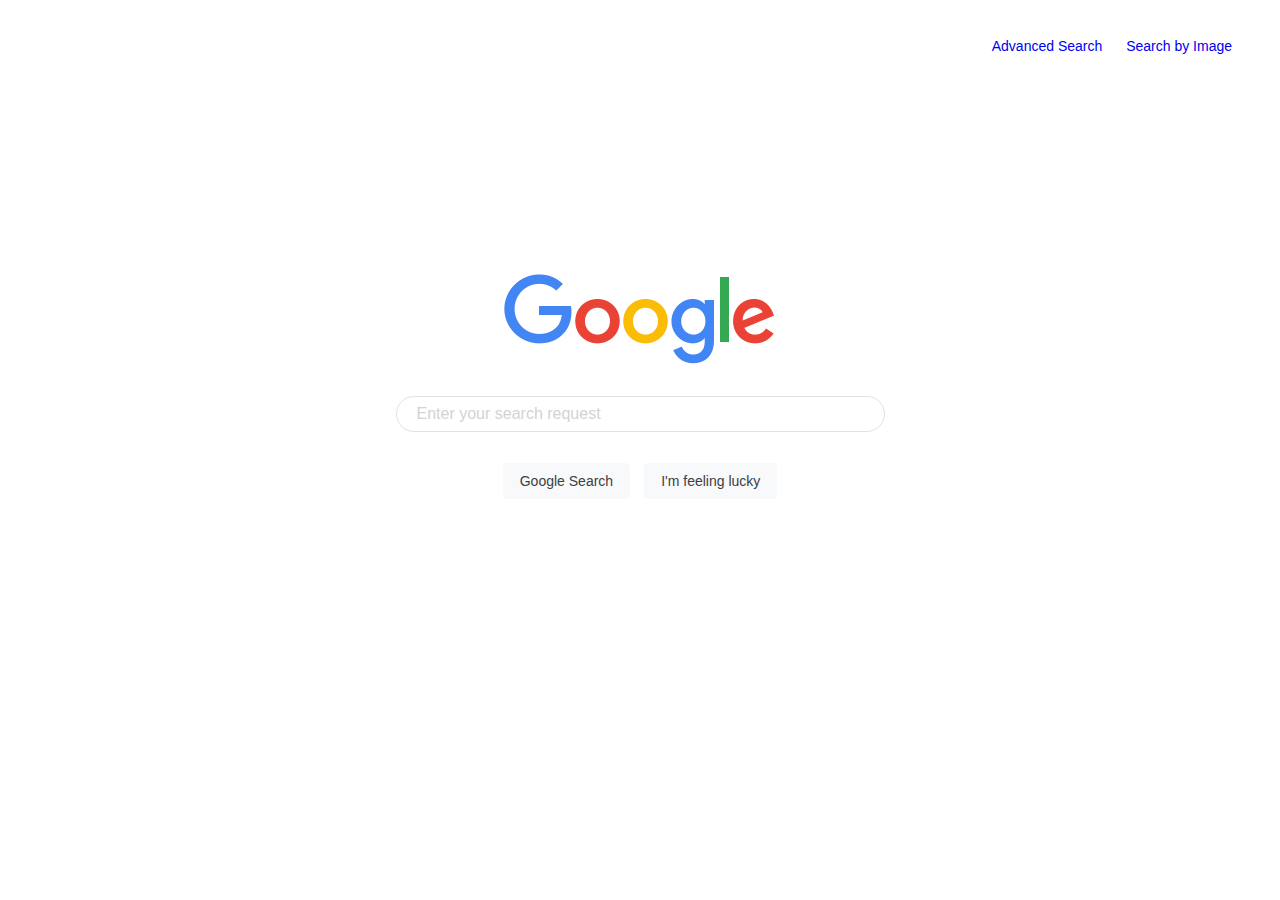
<file: index.html>
<!DOCTYPE html>
<html lang="en">
    <head>
        <title>Search</title>
        <link rel="stylesheet" type="text/css" href="style.css">
    </head>
    <body>
        <div class="main">
            <div class="menu">
                <a href="adv_search.html">Advanced Search</a>
                <a href="img_search.html">Search by Image</a>
            </div>
            <div class="logo">
                <img src="googlelogo_color_272x92dp.png" alt="Google" width="">
            </div>  
            <div class="form">
                <form action="http://www.google.com/search?q=”QUERY”&btnI" method='get' target='content'>
                    <div class="input">
                        <input id='text' type="text" name="q" placeholder="Enter your search request">
                    </div>
                    <div class="submit">
                        <input id='btnK' name='q' type="submit" value="Google Search"/>
                        <input id='btnI' name='btnI' type="submit" value="I'm feeling lucky"/>
                    </div>
                </form>
            </div>
        </div>
    </body>
</html>
</file>
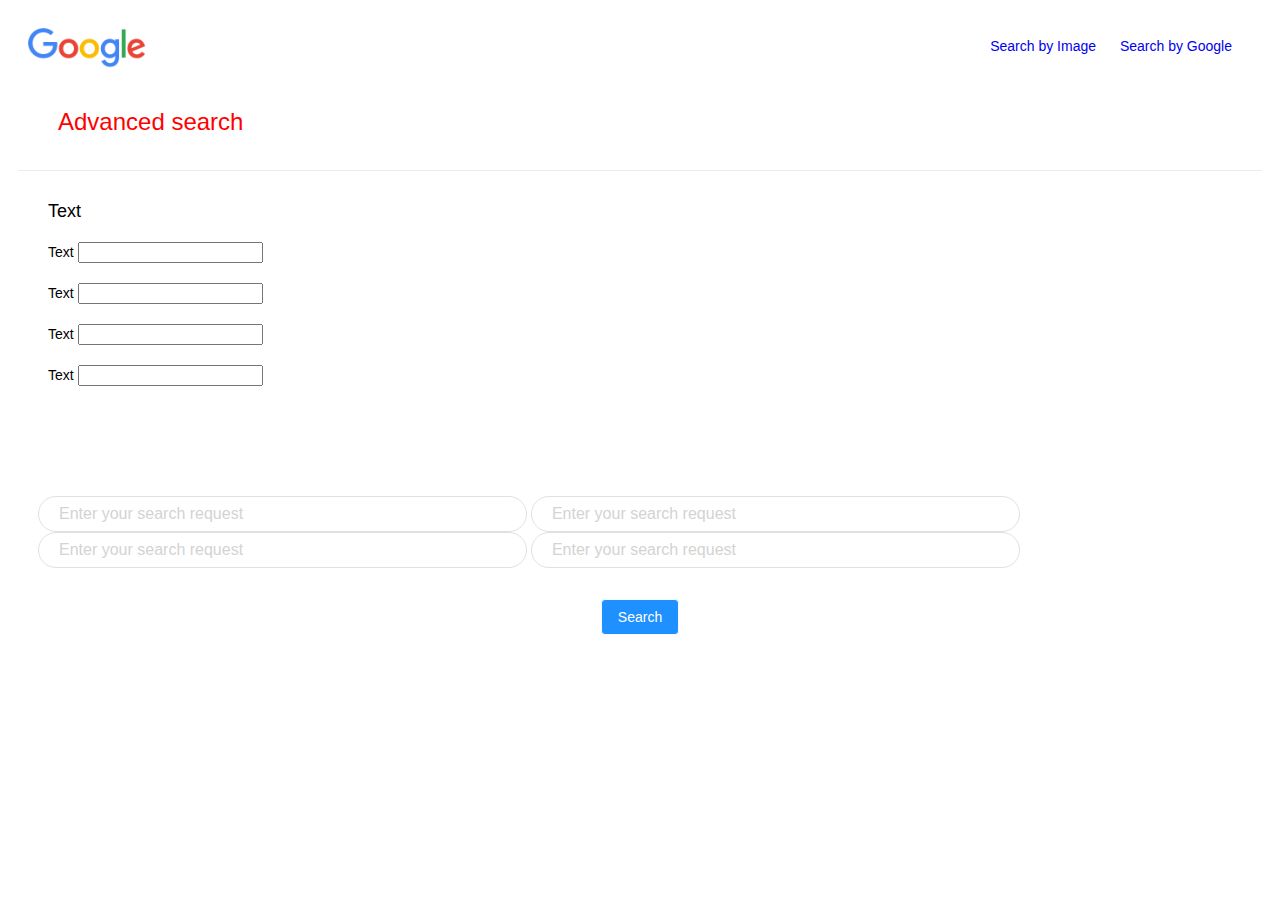
<file: adv_search.html>
<!DOCTYPE html>
<html lang="en">
    <head>
        <title>Advanced Search</title>
        <link rel="stylesheet" type="text/css" href="style.css">
    </head>
    <body>
        <div class="main">
            <img id='logo_s' src="googlelogo_color_272x92dp.png" alt="Google" height="40px"/>
            <div class="menu">
                <a href="img_search.html">Search by Image</a>
                <a href="index.html">Search by Google</a> 
            </div>
            <div class="header">
                <p>Advanced search</p>
            </div>
            <div class="form" >
                <form action="https://www.google.com/advanced_search?as_q=q&as_epq=r&as_oq=s&as_eq=t"/>
                    <div class="form_grid">
                        <div class="grid-item">
                            <label id="label_header">Text</label>
                        </div>
                        <div class="grid-item">
                            <label>Text</label>
                            <input type="text">
                        </div>
                        <div class="grid-item">
                            <label>Text</label>
                            <input type="text">
                        </div>
                        <div class="grid-item">
                            <label>Text</label>
                            <input type="text">
                        </div>
                        <div class="grid-item">
                            <label>Text</label>
                            <input type="text">
                        </div>
                    </div>
                    <div class="form_line">

                    </div>
                    <div class="form_line">
                        
                    </div>
                    <div class="form_line">
                        
                    </div>
                    <div class="form_line">
                        
                    </div>


                <form action="https://google.com/search" method='get' name='f' target='content'>
                    <div class="input">
                        <input id='text' type="text" name="q" placeholder="Enter your search request">
                        <input id='text' type="text" name="q" placeholder="Enter your search request">
                        <input id='text' type="text" name="q" placeholder="Enter your search request">
                        <input id='text' type="text" name="q" placeholder="Enter your search request">
                    </div>
                    <div class="submit">
                        <input id='adv_submit' name='q' type="submit" value="Search"/>
                    </div>
                </form>
            </div>
        </div> 
    </body>
</html>
</file>
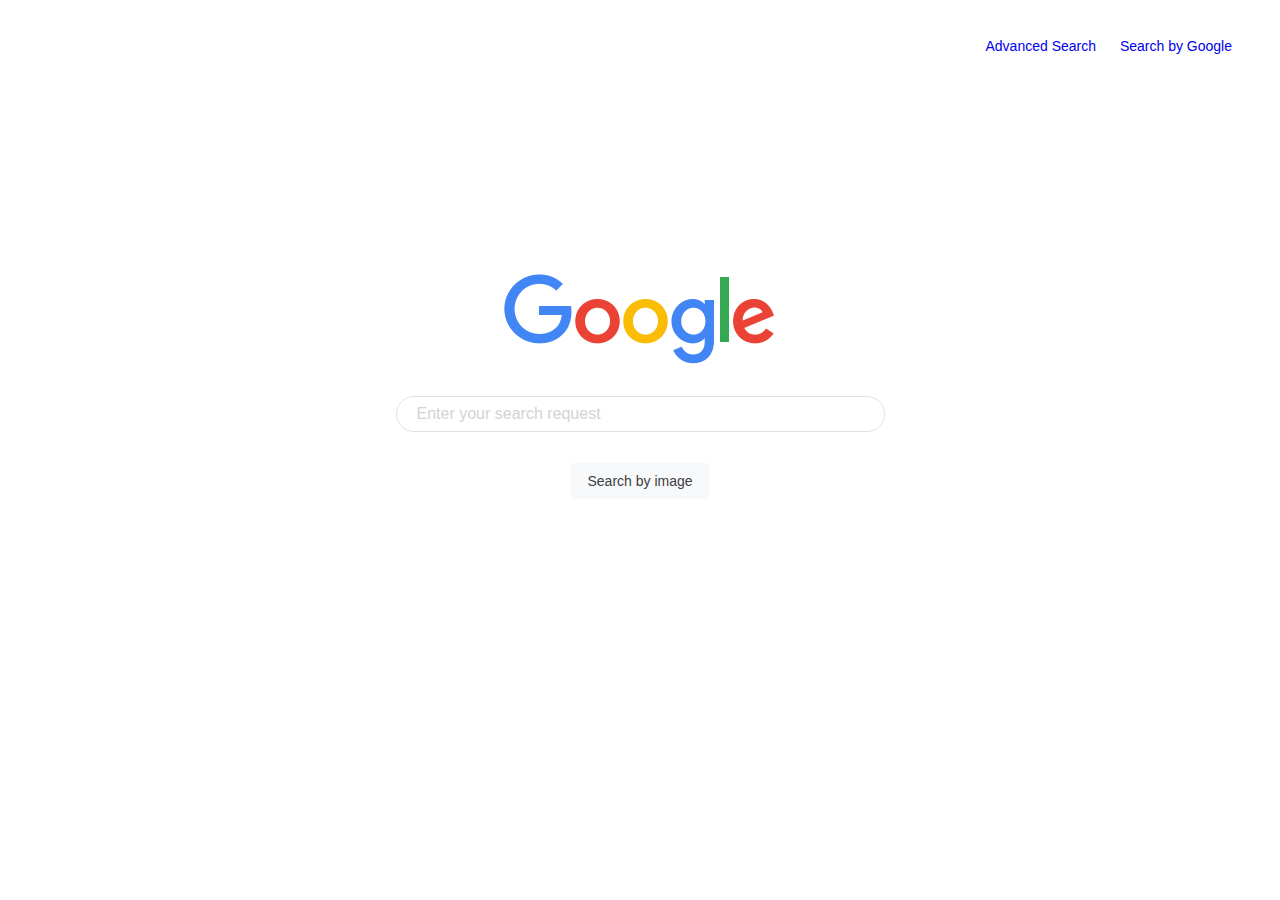
<file: img_search.html>
<!DOCTYPE html>
<html lang="en">
    <head>
        <title>Search by image</title>
        <link rel="stylesheet" type="text/css" href="style.css">
    </head>
    <body>
        <div class="main">
            <div class="menu">
                <a href="adv_search.html">Advanced Search</a>
                <a href="index.html">Search by Google</a> 
            </div>
            <div class="logo">
                <img src="googlelogo_color_272x92dp.png" alt="Google" width="">
            </div>  
            <div class="form">
                <form action="https://images.google.com/images" method='get' target='content'>
                    <div class="input">
                        <input id='text' type="text" name="q" placeholder="Enter your search request">
                    </div>
                    <div class="submit">
                        <input id='btnK' name='q' type="submit" value="Search by image"/>
                    </div>
                </form>
            </div>
        </div> 
    </body>
</html>
</file>
<file: style.css>
body {
    font-size: 14px;
    font-family: arial,sans-serif;
}
div {
    align-content: center;
    padding: 10px;
}

a {
    padding: 0 10px;
    text-decoration: none;
}

a:hover {
    background-color: #dfe1e5;
  }

.menu {
    margin: 10px;
    text-align: right;
}

.logo {
    padding-top: 200px;
}

#logo_s {
    display: flex;
    justify-content: left;
    position: absolute;
    margin: 10px;
}

.logo, .form, .submit {
    display: flex;
    justify-content: center;
}

.header {
    font-size: 24px;
    font-weight: 100;
    color: red;
    padding: 10px 10px 10px 40px;
    border-bottom: 1px solid #ebebeb;
}

#label_header {
    font-size: 18px;
}

.search {
    margin: -100px 0;
    position: absolute;
    top: 50%;
    left: 50%;
    transform: translate(-50%, -50%);
}

#text {
    margin: auto;
    width: 447px;
    height: 34px;
    border: 1px solid #dfe1e5;
    border-radius: 24px;
    font-size: 16px;
    padding: 0 20px;
}

#text::placeholder {
    color: lightgray;
}

#btnK, #btnI, #adv_submit {
    background-color: #f8f9fa;
    border: 1px solid #f8f9fa;
    border-radius: 4px;
    color: #3c4043;
    font-family: arial,sans-serif;
    font-size: 14px;
    margin: 11px 7px;
    padding: 0 16px;
    line-height: 27px;
    height: 36px;
    min-width: 54px;
    text-align: center;
    cursor: pointer;
    user-select: none;
}

#btnK:hover, #btnI:hover {
    box-shadow: 0 1px 1px rgb(0 0 0 / 10%);
    background-color: #f8f9fa;
    border: 1px solid #dadce0;
    color: #202124;
}

#adv_submit {
    background-color: dodgerblue;
    color: white;
}
</file>
